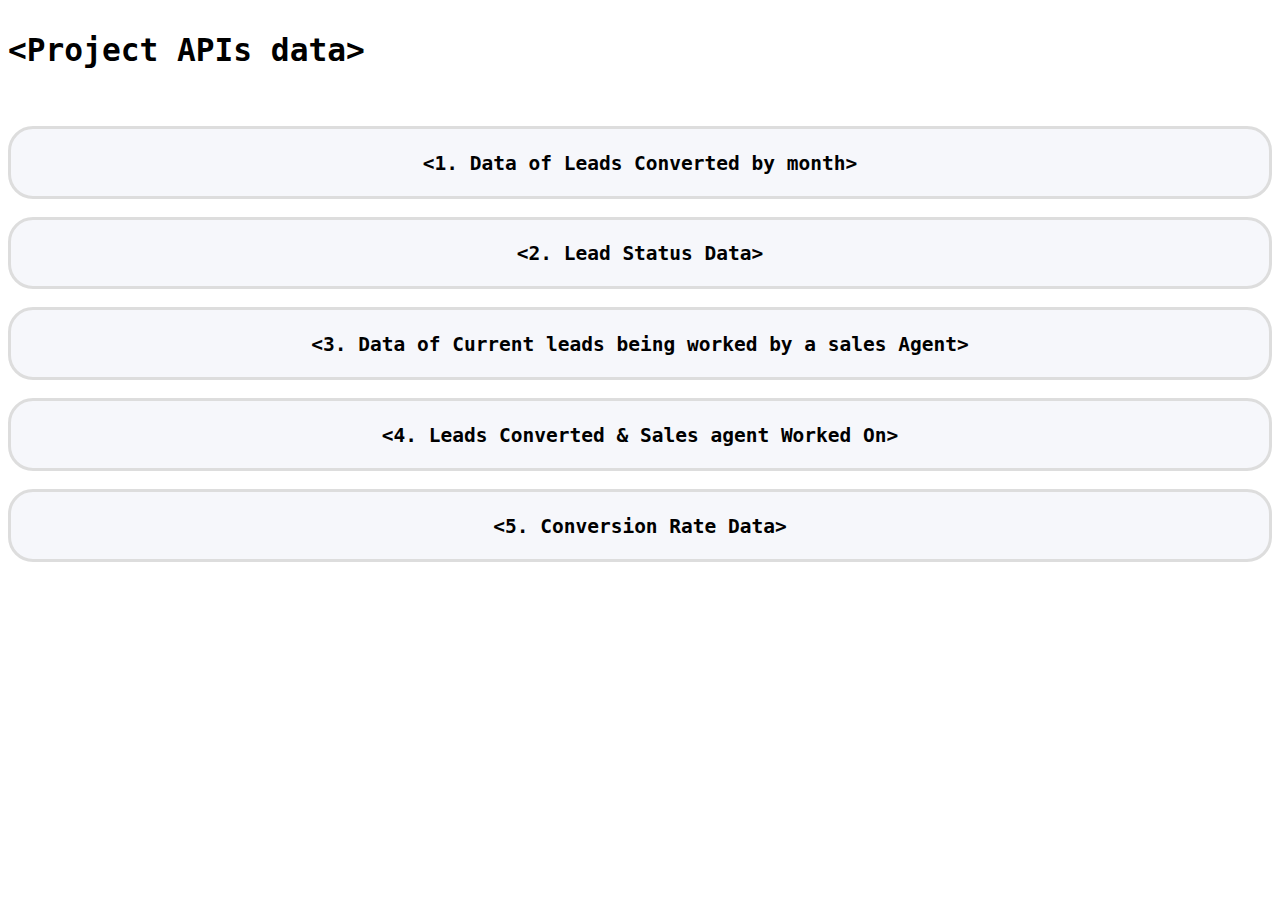
<file: Testing Project APIs/index.html>
<!DOCTYPE html>
<html lang="en">

<head>
    <meta charset="UTF-8">
    <meta http-equiv="X-UA-Compatible" content="IE=edge">
    <meta name="viewport" content="width=device-width, initial-scale=1.0">
    <link rel="stylesheet" href="index.css">
    <title>Dashboard</title>
</head>

<body>
    <div id="heading">
        <h1><center><code>&#60;Project APIs data&#62;</code></center></h1>
    </div>
        <div class="container">
            <div id="table1">
                <h2><center><code>&#60;1. Data of Leads Converted by month&#62;</code></center></h2>
                <!-- Bar chart api data -->
            </div>
        </div>
        <br>
        <div class="container">
            <div id="table2">
                <h2><center><code>&#60;2. Lead Status Data&#62;</code></center></h2>
                <!-- Lead Status Data -->
            </div>
        </div>
        <br>
        <div class="container">
            <div id="table3">
                <h2><center><code>&#60;3. Data of Current leads being worked by a sales Agent&#62;</code></center>
                    <!-- Working Leads Data -->
                </h2>
            </div>
        </div>
        <br>
        <div class="container">
            <div id="table4">
                <h2><center><code>&#60;4. Leads Converted & Sales agent Worked On&#62;</code></center>
                    <!-- Working Leads Data -->
                </h2>
            </div>
        </div>
        <br>
        <div class="container">
            <div id="table5">
                <h2><center><code>&#60;5. Conversion Rate Data&#62;</code></center>
                    <!-- Working Leads Data -->
                </h2>
            </div>

        </div>
    <script src="https://d3js.org/d3.v7.min.js"></script>
    <script src="index.js"></script>
</body>
</html>
</file>
<file: Testing Project APIs/index.css>
h1{
    font-family:Cambria, Cochin, Georgia, Times, 'Times New Roman', serif;
}

#heading{
    font-size: larger;
    width: fit-content;
    height: 100px;
    text-align: center;
}

.dashboard{
    display: flex;
    flex-wrap: wrap;
}

.container{
    display: flex;
    justify-content: center;
    border: 3px solid #ddd;
    border-radius: 25px;
    background-color: #f6f7fb;
}

.chart {
    flex: 0;
    justify-content: center;
}
.table
table {
    border-collapse: collapse;
    margin-top: 20px;
    margin-bottom: 20px;
}

table td, table th {
    border: 3px solid #ddd;
    border-radius: 8px;
    padding: 7px;
    text-align: left;
}

table th {
    background-color: #f2f2f2;
    color: #333;
    font-weight: bold;
}
</file>
